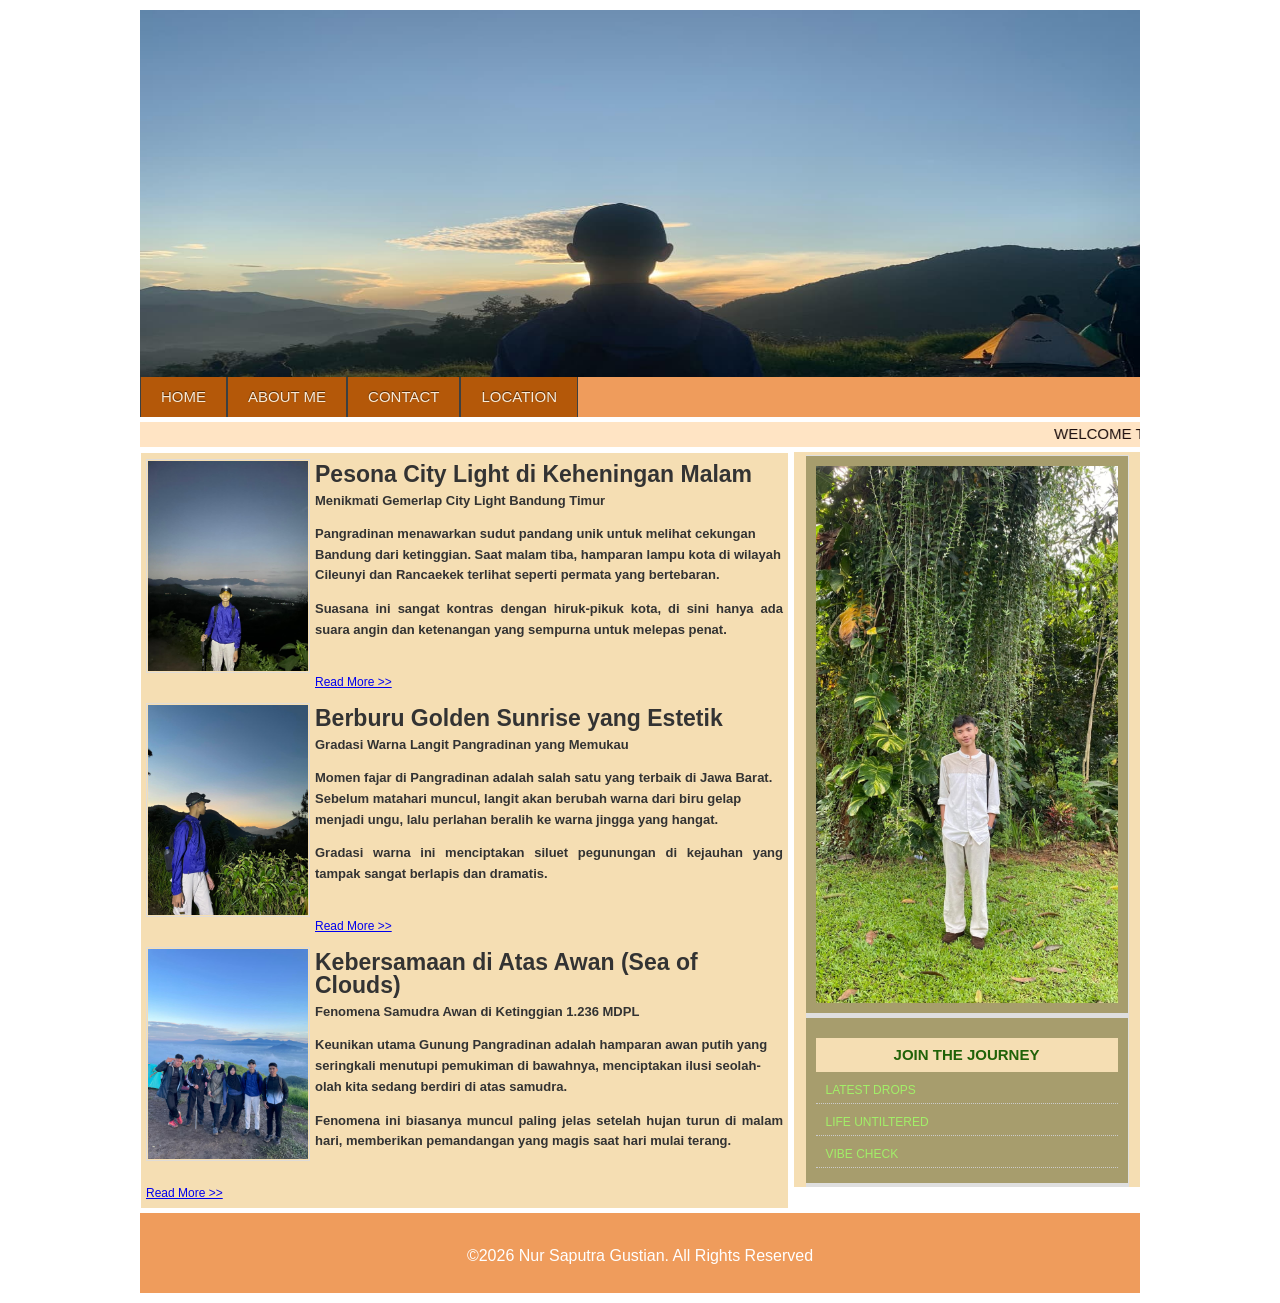
<file: Index.html/index.html>
<html>
    <head>
        <title>GUNUNG PANGRADINAN</title>
        <link rel="stylesheet" type="text/css" media="all" href="style.css">
    </head>
<body>
    <div id="layout">
        <!-- INI BAGIAN HEADER -->
        <div id="header">
            <img src="Pangradinan.jpg" class="header">
        </div>
        <!-- INI BAGIAN MENU DI BAWAH HEADER -->
        <div id="menu">
            <ul>
                <li><a href="index.html"> HOME </a></li>
                <li><a href="profil.html"> ABOUT ME </a></li>
                <li><a href="kontak.html"> CONTACT </a></li>
                <li><a href="lokasi.html"> LOCATION </a></li>
            </ul>
        </div>

        <!-- INI BAGIAN TULISAN BERJALAN -->
        <div id="runningtext">
            <marquee behavior="scroll" scrollamout="3" onmouseover="this.stop();" onmouseout="this.start();" direction="left">
                WELCOME TO WEBSITE !! G U N U N G &nbsp;&nbsp;P A N G R A D I N A N !!
            </marquee>
        </div>

        <!-- INI BAGIAN SIDEBAR (IKLAN DAN MENU DI SISI KANAN WEBSITE) -->
        <div id="sidebar">
            <div class="widget">
                <a href="https://instagram.com/sptrrgstn" target="_blank"><img src="iklan ig.jpeg" class="iklan" ></a>
            </div>
            <div class="widget">
                <h1 class="judulwidget">JOIN THE JOURNEY</h1>
                <ul>
                    <li> <a href="https://instagram.com/sptrrgstn" target="_blank">LATEST DROPS</a></li>
                    <li> <a href="https://instagram.com/dncwtra" target="_blank">LIFE UNTILTERED</a></li>
                    <li> <a href="https://instagram.com/dncwtra" target="_blank">VIBE CHECK</a></li>
                </ul>
            </div>
        </div>

        <!-- INI ISI DARI WEBSITE -->
        <div id="isi">
            <div class="isipost">
                <img src="foto1.jpeg" class="gambardepan">
                <h2>Pesona City Light di Keheningan Malam</h2>
                <h3>Menikmati Gemerlap City Light Bandung Timur</h3>
                <p><h3>Pangradinan menawarkan sudut pandang unik untuk melihat cekungan Bandung dari ketinggian. Saat malam tiba, hamparan lampu kota di wilayah Cileunyi dan Rancaekek terlihat seperti permata yang bertebaran.</p> 
                <p>Suasana ini sangat kontras dengan hiruk-pikuk kota, di sini hanya ada suara angin dan ketenangan yang sempurna untuk melepas penat.</h3></p>
                <br>
                <a href="post1.html" class="readmore"> Read More >> </a>
            </div>
            <div class="isipost">
                <img src="foto2.jpeg" class="gambardepan">
                <h2>Berburu Golden Sunrise yang Estetik</h2>
                <h3>Gradasi Warna Langit Pangradinan yang Memukau</h3>
                <p><h3>Momen fajar di Pangradinan adalah salah satu yang terbaik di Jawa Barat.
                Sebelum matahari muncul, langit akan berubah warna dari biru gelap
                menjadi ungu, lalu perlahan beralih ke warna jingga yang hangat.</p> <p>Gradasi
                warna ini menciptakan siluet pegunungan di kejauhan yang tampak
                sangat berlapis dan dramatis.</h3></p>
                <br>
                <a href="post2.html"> Read More >> </a>
            </div>
            <div class="isipost">
                <img src="foto3.jpeg" class="gambardepan">
                <h2>Kebersamaan di Atas Awan (Sea of Clouds)</h2>
                <h3>Fenomena Samudra Awan di Ketinggian 1.236 MDPL</h3>
                <p><h3>Keunikan utama Gunung Pangradinan adalah hamparan awan putih yang
                seringkali menutupi pemukiman di bawahnya, menciptakan ilusi seolah-
                olah kita sedang berdiri di atas samudra.</p> <p>Fenomena ini biasanya muncul
                paling jelas setelah hujan turun di malam hari, memberikan pemandangan
                yang magis saat hari mulai terang.</h3></p>
                <br>
                <a href="https://youtu.be/OMT5Y46MPWc?si=HF-1PsnxtcxIcvB-/" target="_blank"> Read More >> </a>
            </div>
        </div>

        <!-- BAGIAN FOOTER -->
        <div id="footer"> &copy;2026 Nur Saputra Gustian. All Rights Reserved</div>

    </div>
    </body>
</html>
</file>
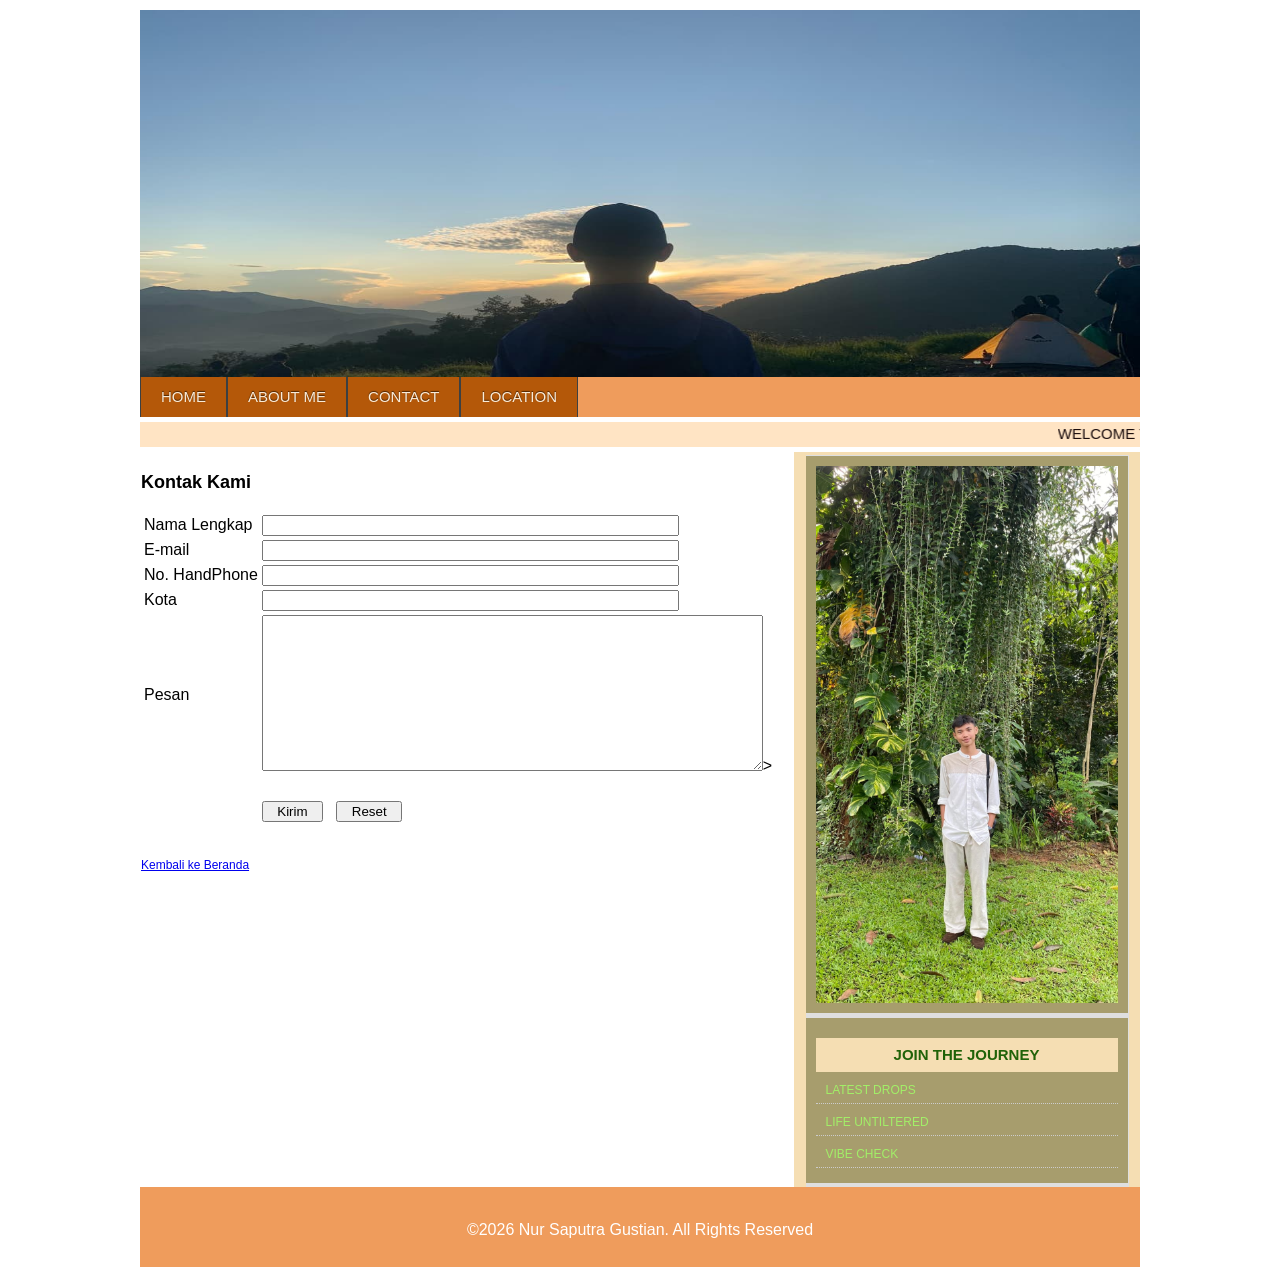
<file: Index.html/kontak.html>
<html>
    <head>
        <title>GUNUNG PANGRADINAN</title>
        <link rel="stylesheet" type="text/css" media="all" href="style.css">
    </head>
<body>
    <div id="layout">
        <!-- INI BAGIAN HEADER -->
        <div id="header">
            <img src="Pangradinan.jpg" class="header">
        </div>
        <!-- INI BAGIAN MENU DI BAWAH HEADER -->
        <div id="menu">
            <ul>
                <li><a href="index.html"> HOME </a></li>
                <li><a href="profil.html"> ABOUT ME </a></li>
                <li><a href="kontak.html"> CONTACT </a></li>
                <li><a href="lokasi.html"> LOCATION </a></li>
            </ul>
        </div>

        <!-- INI BAGIAN TULISAN BERJALAN -->
        <div id="runningtext">
            <marquee behavior="scroll" scrollamout="3" onmouseover="this.stop();" onmouseout="this.start();" direction="left">
                WELCOME TO WEBSITE !! G U N U N G &nbsp;&nbsp;P A N G R A D I N A N !!
            </marquee>
        </div>

        <!-- INI BAGIAN SIDEBAR (IKLAN DAN MENU DI SISI KANAN WEBSITE) -->
        <div id="sidebar">
            <div class="widget">
                <a href="https://instagram.com/sptrrgstn" target="_blank"><img src="iklan ig.jpeg" width="300" class="iklan" ></a>
            </div>
            <div class="widget">
                <h1 class="judulwidget">JOIN THE JOURNEY</h1>
                <ul>
                    <li> <a href="https://instagram.com/sptrrgstn" target="_blank">LATEST DROPS</a></li>
                    <li> <a href="https://instagram.com/dncwtra" target="_blank">LIFE UNTILTERED</a></li>
                    <li> <a href="https://instagram.com/dncwtra" target="_blank">VIBE CHECK</a></li>
                </ul>
            </div>
        </div>

        <!-- INI ISI DARI WEBSITE -->
        <div id="isi">
            <h2> Kontak Kami </h2>
            <form>
                <table class="tablekontak">
                <tr>  
                    <td class="kolom1"> Nama Lengkap </td>
                    <td class="kolom2"> <input type="text" name="txtNama" size="50"> </td>
                </tr>
                <tr>
                    <td> E-mail </td>
                    <td> <input type="text" name="txtNama" size="50"> </td>
                </tr>
                <tr>
                    <td> No. HandPhone </td>
                    <td> <input type="text" name="txtNama" size="50"> </td>
                </tr>
                <tr>
                    <td> Kota </td>
                    <td> <input type="text" name="txtNama" size="50"> </td>
                </tr>
                <tr>
                    <td> Pesan </td>
                    <td> <textarea cols="60" rows="10"></textarea>> </td>
                </tr>
                <tr>
                    <td>&nbsp;</td>
                    <td>&nbsp;</td>
                </tr>
                <tr>
                    <td>&nbsp;</td>
                    <td><input type="submit" name="kirim" value="&nbsp;&nbsp;Kirim&nbsp;&nbsp;">&nbsp;&nbsp;
                    <input type="reset" name="reset" value="&nbsp;&nbsp;Reset&nbsp;&nbsp;">&nbsp;&nbsp;</td>
                </tr>
            </table>
            </form>
            <br>
            <a href="index.html" class="Kembali">Kembali ke Beranda</a>
        </div>

        <!-- BAGIAN FOOTER -->
        <div id="footer"> &copy;2026 Nur Saputra Gustian. All Rights Reserved</div>

    </div>
    </body>
</html>
</file>
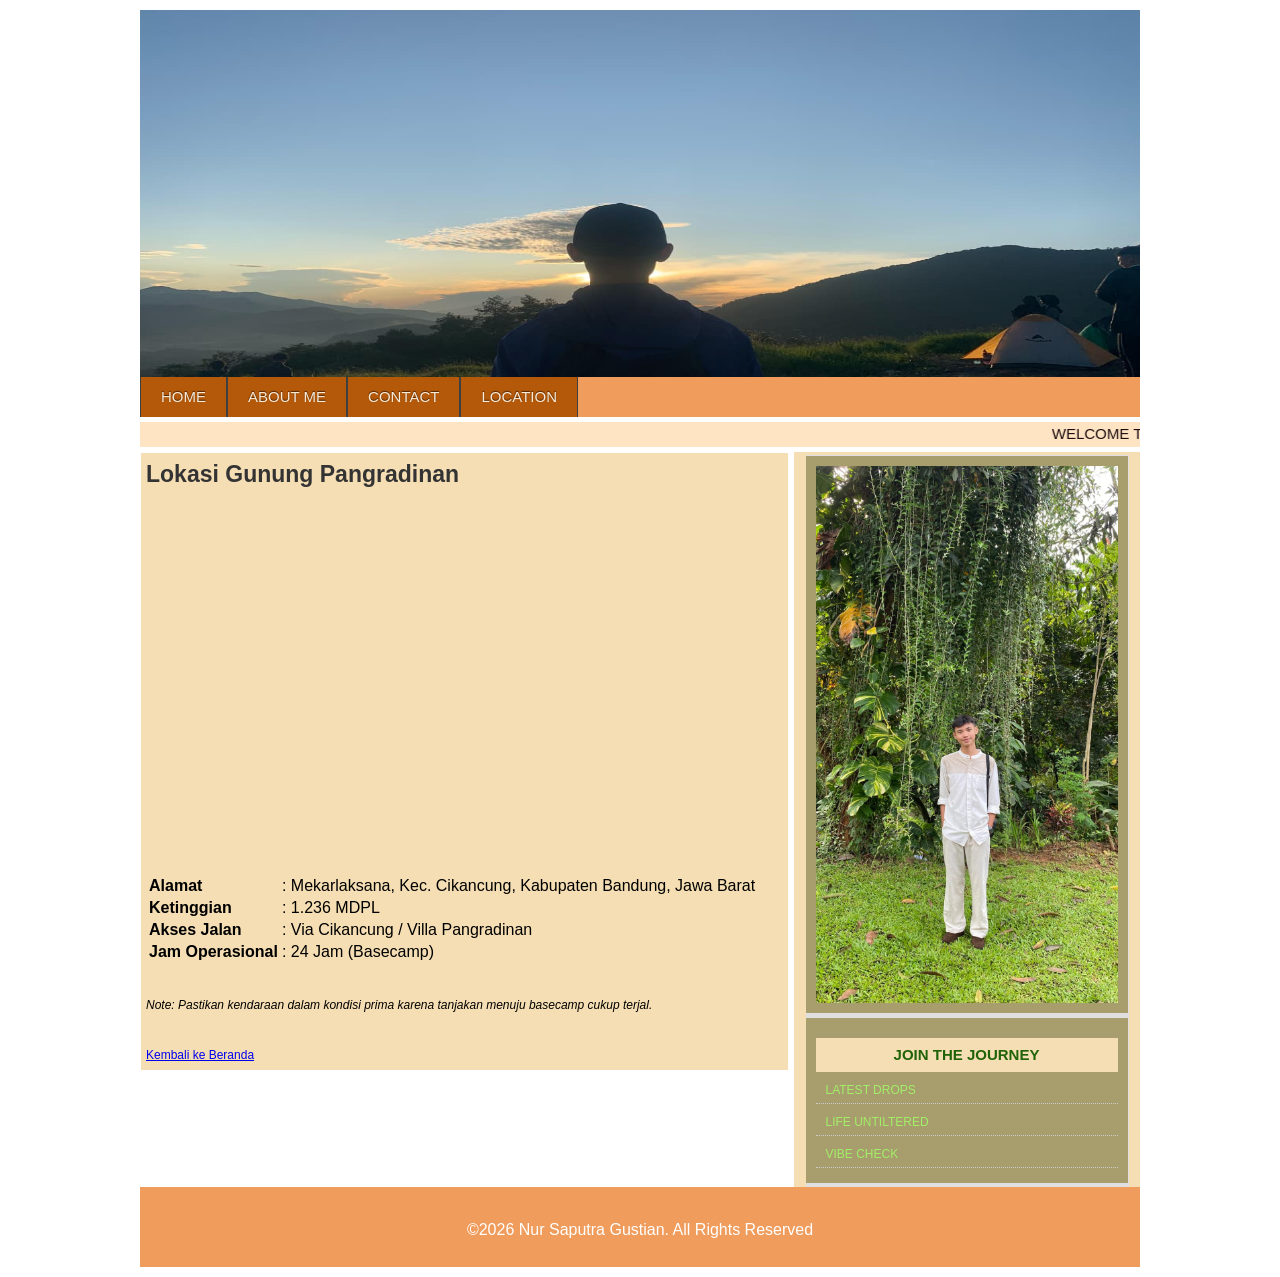
<file: Index.html/lokasi.html>
<html>
    <head>
        <title>GUNUNG PANGRADINAN</title>
        <link rel="stylesheet" type="text/css" media="all" href="style.css">
    </head>
<body>
    <div id="layout">
        <!-- INI BAGIAN HEADER -->
        <div id="header">
            <img src="Pangradinan.jpg" class="header">
        </div>
        <!-- INI BAGIAN MENU DI BAWAH HEADER -->
        <div id="menu">
            <ul>
                <li><a href="index.html"> HOME </a></li>
                <li><a href="profil.html"> ABOUT ME </a></li>
                <li><a href="kontak.html"> CONTACT </a></li>
                <li><a href="lokasi.html"> LOCATION </a></li>
            </ul>
        </div>

        <!-- INI BAGIAN TULISAN BERJALAN -->
        <div id="runningtext">
            <marquee behavior="scroll" scrollamout="3" onmouseover="this.stop();" onmouseout="this.start();" direction="left">
                WELCOME TO WEBSITE !! G U N U N G &nbsp;&nbsp;P A N G R A D I N A N !!
            </marquee>
        </div>

        <!-- INI BAGIAN SIDEBAR (IKLAN DAN MENU DI SISI KANAN WEBSITE) -->
        <div id="sidebar">
            <div class="widget">
                <a href="https://instagram.com/sptrrgstn" target="_blank"><img src="iklan ig.jpeg" width="300" class="iklan" ></a>
            </div>
            <div class="widget">
                <h1 class="judulwidget">JOIN THE JOURNEY</h1>
                <ul>
                    <li> <a href="https://instagram.com/sptrrgstn" target="_blank">LATEST DROPS</a></li>
                    <li> <a href="https://instagram.com/dncwtra" target="_blank">LIFE UNTILTERED</a></li>
                    <li> <a href="https://instagram.com/dncwtra" target="_blank">VIBE CHECK</a></li>
                </ul>
            </div>
        </div>

        <!-- INI ISI DARI WEBSITE -->
        <div id="isi">
            <div class="isipost">
                <h2>Lokasi Gunung Pangradinan</h2><br>
                <div class="map-container">
                    <iframe src="https://www.google.com/maps/embed?pb=!1m18!1m12!1m3!1d3960.334004958055!2d107.82015017448332!3d-6.969848568243642!2m3!1f0!2f0!3f0!3m2!1i1024!2i768!4f13.1!3m3!1m2!1s0x2e68c454e287f373%3A0x6b69b5952d790d93!2sGunung%20Pangradinan!5e0!3m2!1sid!2sid!4v1712845000000!5m2!1sid!2sid" 
                        width="100%" height="350" style="border:0;" allowfullscreen="" loading="lazy"></iframe>
                </div>
                <br>

            <table class="tablekontak">
                <tr>
                    <td class="kolom1"><b>Alamat</b></td>
                    <td class="kolom2">: Mekarlaksana, Kec. Cikancung, Kabupaten Bandung, Jawa Barat</td>
                </tr>
                <tr>
                    <td><b>Ketinggian</b></td>
                    <td>: 1.236 MDPL</td>
                </tr>
                <tr>
                    <td><b>Akses Jalan</b></td>
                    <td>: Via Cikancung / Villa Pangradinan</td>
                </tr>
                <tr>
                    <td><b>Jam Operasional</b></td>
                    <td>: 24 Jam (Basecamp)</td>
                </tr>
            </table>
        
            <br>
            <p><i>Note: Pastikan kendaraan dalam kondisi prima karena tanjakan menuju basecamp cukup terjal.</i></p>
            
            <br>
            <a href="index.html" class="Kembali">Kembali ke Beranda</a>
        </div>
    </div>

        <!-- BAGIAN FOOTER -->
        <div id="footer"> &copy;2026 Nur Saputra Gustian. All Rights Reserved</div>

    </div>
    </body>
</html>
</file>
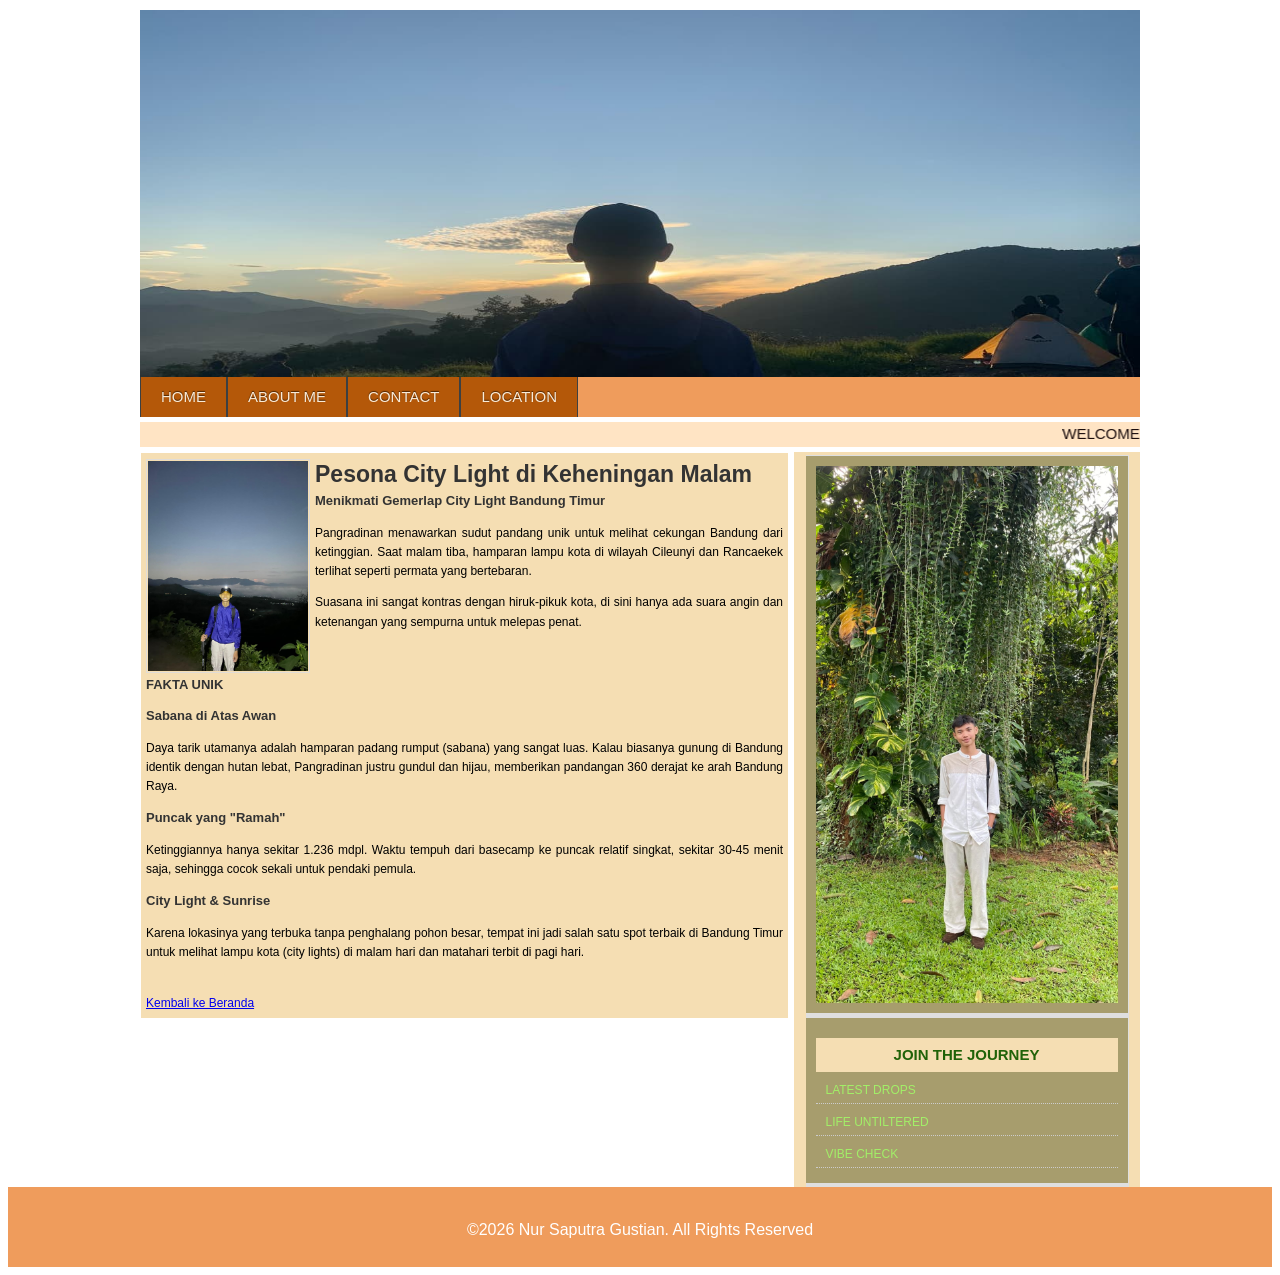
<file: Index.html/post1.html>
<html>
    <head>
        <title>GUNUNG PANGRADINAN</title>
        <link rel="stylesheet" type="text/css" media="all" href="style.css">
    </head>
<body>
    <div id="layout">
        <!-- INI BAGIAN HEADER -->
        <div id="header">
            <img src="Pangradinan.jpg" class="header">
        </div>
        <!-- INI BAGIAN MENU DI BAWAH HEADER -->
        <div id="menu">
            <ul>
                <li><a href="index.html"> HOME </a></li>
                <li><a href="profil.html"> ABOUT ME </a></li>
                <li><a href="kontak.html"> CONTACT </a></li>
                <li><a href="lokasi.html"> LOCATION </a></li>
            </ul>
        </div>

        <!-- INI BAGIAN TULISAN BERJALAN -->
        <div id="runningtext">
            <marquee behavior="scroll" scrollamout="3" onmouseover="this.stop();" onmouseout="this.start();" direction="left">
                WELCOME TO WEBSITE !! G U N U N G &nbsp;&nbsp;P A N G R A D I N A N !!
            </marquee>
        </div>

        <!-- INI BAGIAN SIDEBAR (IKLAN DAN MENU DI SISI KANAN WEBSITE) -->
        <div id="sidebar">
            <div class="widget">
                <a href="https://instagram.com/sptrrgstn" target="_blank"><img src="iklan ig.jpeg" width="300" class="iklan" ></a>
            </div>
            <div class="widget">
                <h1 class="judulwidget">JOIN THE JOURNEY</h1>
                <ul>
                    <li> <a href="https://instagram.com/sptrrgstn" target="_blank">LATEST DROPS</a></li>
                    <li> <a href="https://instagram.com/dncwtra" target="_blank">LIFE UNTILTERED</a></li>
                    <li> <a href="https://instagram.com/dncwtra" target="_blank">VIBE CHECK</a></li>
                </ul>
            </div>
        </div>

        <!-- INI ISI DARI WEBSITE -->
        <div id="isi">
            <div class="isipost">
                <img src="foto1.jpeg" class="gambardepan">
                <h2>Pesona City Light di Keheningan Malam</h2>
                <h3>Menikmati Gemerlap City Light Bandung Timur</h3>
                <p>Pangradinan menawarkan sudut pandang unik untuk melihat cekungan Bandung dari
                ketinggian. Saat malam tiba, hamparan lampu kota di wilayah Cileunyi dan Rancaekek terlihat seperti permata yang bertebaran.</p> 
                <p>Suasana ini sangat kontras dengan hiruk-pikuk kota, di sini hanya ada suara angin dan ketenangan yang sempurna untuk melepas penat.</p>
                <p>&nbsp;</p>
                <h3>FAKTA UNIK</h3>
                <h3>Sabana di Atas Awan</h3>
                <p>Daya tarik utamanya adalah hamparan padang rumput (sabana) yang sangat luas. Kalau biasanya gunung di Bandung identik
                dengan hutan lebat, Pangradinan justru gundul dan hijau, memberikan pandangan 360 derajat ke arah Bandung Raya.</p>
                <h3>Puncak yang "Ramah"</h3>
                <p>Ketinggiannya hanya sekitar 1.236 mdpl. Waktu tempuh dari basecamp ke puncak relatif singkat, 
                sekitar 30-45 menit saja, sehingga cocok sekali untuk pendaki pemula.</p>
                <h3>City Light & Sunrise</h3>
                <p>Karena lokasinya yang terbuka tanpa penghalang pohon besar, tempat ini jadi salah satu spot terbaik di Bandung Timur untuk melihat 
                lampu kota (city lights) di malam hari dan matahari terbit di pagi hari.</p>
                <br>
                <a href="index.html" class="Kembali">Kembali ke Beranda</a>
                </div>
            </div>
        </div>
        
        <!-- BAGIAN FOOTER -->
        <div id="footer"> &copy;2026 Nur Saputra Gustian. All Rights Reserved</div>
    
    </div>
    </body>
</html>
</file>
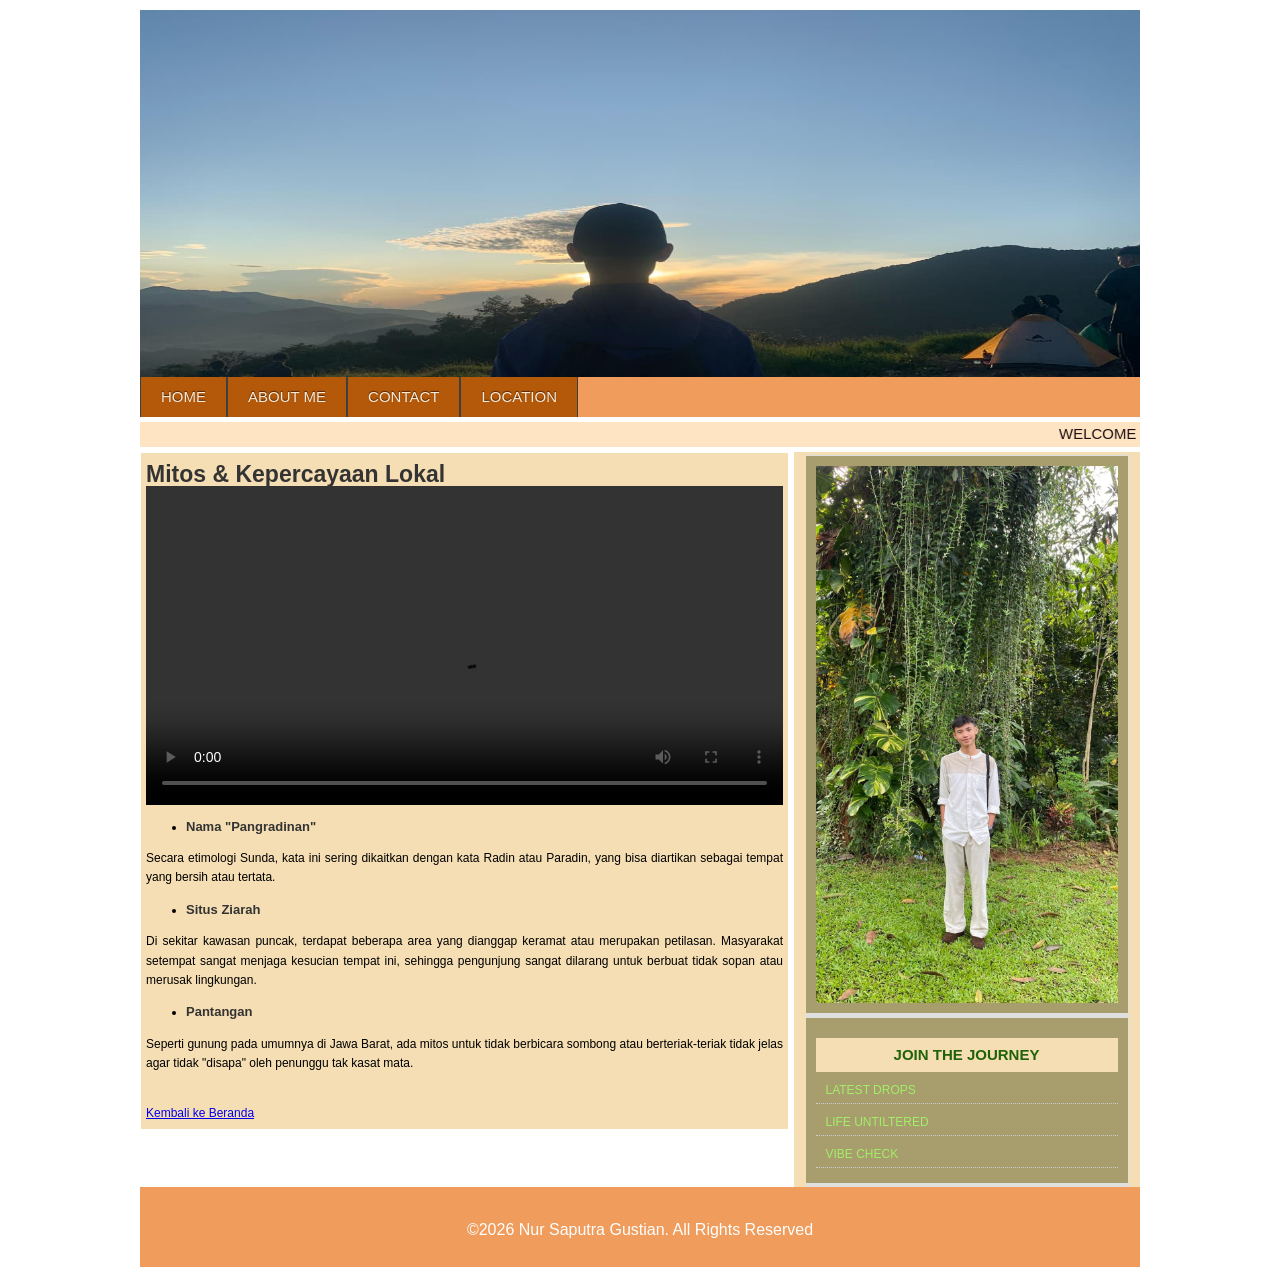
<file: Index.html/post2.html>
<html>
    <head>
        <title>GUNUNG PANGRADINAN</title>
        <link rel="stylesheet" type="text/css" media="all" href="style.css">
    </head>
<body>
    <div id="layout">
        <!-- INI BAGIAN HEADER -->
        <div id="header">
            <img src="Pangradinan.jpg" class="header">
        </div>
        <!-- INI BAGIAN MENU DI BAWAH HEADER -->
        <div id="menu">
            <ul>
                <li><a href="index.html"> HOME </a></li>
                <li><a href="profil.html"> ABOUT ME </a></li>
                <li><a href="kontak.html"> CONTACT </a></li>
                <li><a href="lokasi.html"> LOCATION </a></li>
            </ul>
        </div>

        <!-- INI BAGIAN TULISAN BERJALAN -->
        <div id="runningtext">
            <marquee behavior="scroll" scrollamout="3" onmouseover="this.stop();" onmouseout="this.start();" direction="left">
                WELCOME TO WEBSITE !! G U N U N G &nbsp;&nbsp;P A N G R A D I N A N !!
            </marquee>
        </div>

        <!-- INI BAGIAN SIDEBAR (IKLAN DAN MENU DI SISI KANAN WEBSITE) -->
        <div id="sidebar">
            <div class="widget">
                <a href="https://instagram.com/sptrrgstn" target="_blank"><img src="iklan ig.jpeg" width="300" class="iklan" ></a>
            </div>
            <div class="widget">
                <h1 class="judulwidget">JOIN THE JOURNEY</h1>
                <ul>
                    <li> <a href="https://instagram.com/sptrrgstn" target="_blank">LATEST DROPS</a></li>
                    <li> <a href="https://instagram.com/dncwtra" target="_blank">LIFE UNTILTERED</a></li>
                    <li> <a href="https://instagram.com/dncwtra" target="_blank">VIBE CHECK</a></li>
                </ul>
            </div>
        </div>

        <!-- INI ISI DARI WEBSITE -->
        <div id="isi">
            <div class="isipost">
                <h2>Mitos & Kepercayaan Lokal</h2>
                <video src="vid post2.mp4" width="637" controls></video>
                <ul>
                    <li><h3>Nama "Pangradinan"</h3></li>
                </ul>
                <p>Secara etimologi Sunda, kata ini sering dikaitkan dengan kata Radin atau Paradin, yang bisa diartikan sebagai tempat yang bersih atau tertata.</p>
                <ul>
                    <li><h3>Situs Ziarah</h3></li>
                </ul>
                <p>Di sekitar kawasan puncak, terdapat beberapa area yang dianggap keramat atau merupakan petilasan. Masyarakat setempat
                sangat menjaga kesucian tempat ini, sehingga pengunjung sangat dilarang untuk berbuat tidak sopan atau merusak lingkungan.</p>
                <ul>
                    <li><h3>Pantangan</h3></li>
                </ul>
                <p>Seperti gunung pada umumnya di Jawa Barat, ada mitos untuk tidak berbicara sombong atau berteriak-teriak tidak jelas agar 
                tidak "disapa" oleh penunggu tak kasat mata.</p>
                <br>
                <a href="index.html" class="Kembali">Kembali ke Beranda</a>
            </div>
        </div>

        <!-- BAGIAN FOOTER -->
        <div id="footer"> &copy;2026 Nur Saputra Gustian. All Rights Reserved</div>

    </div>
    </body>
</html>
</file>
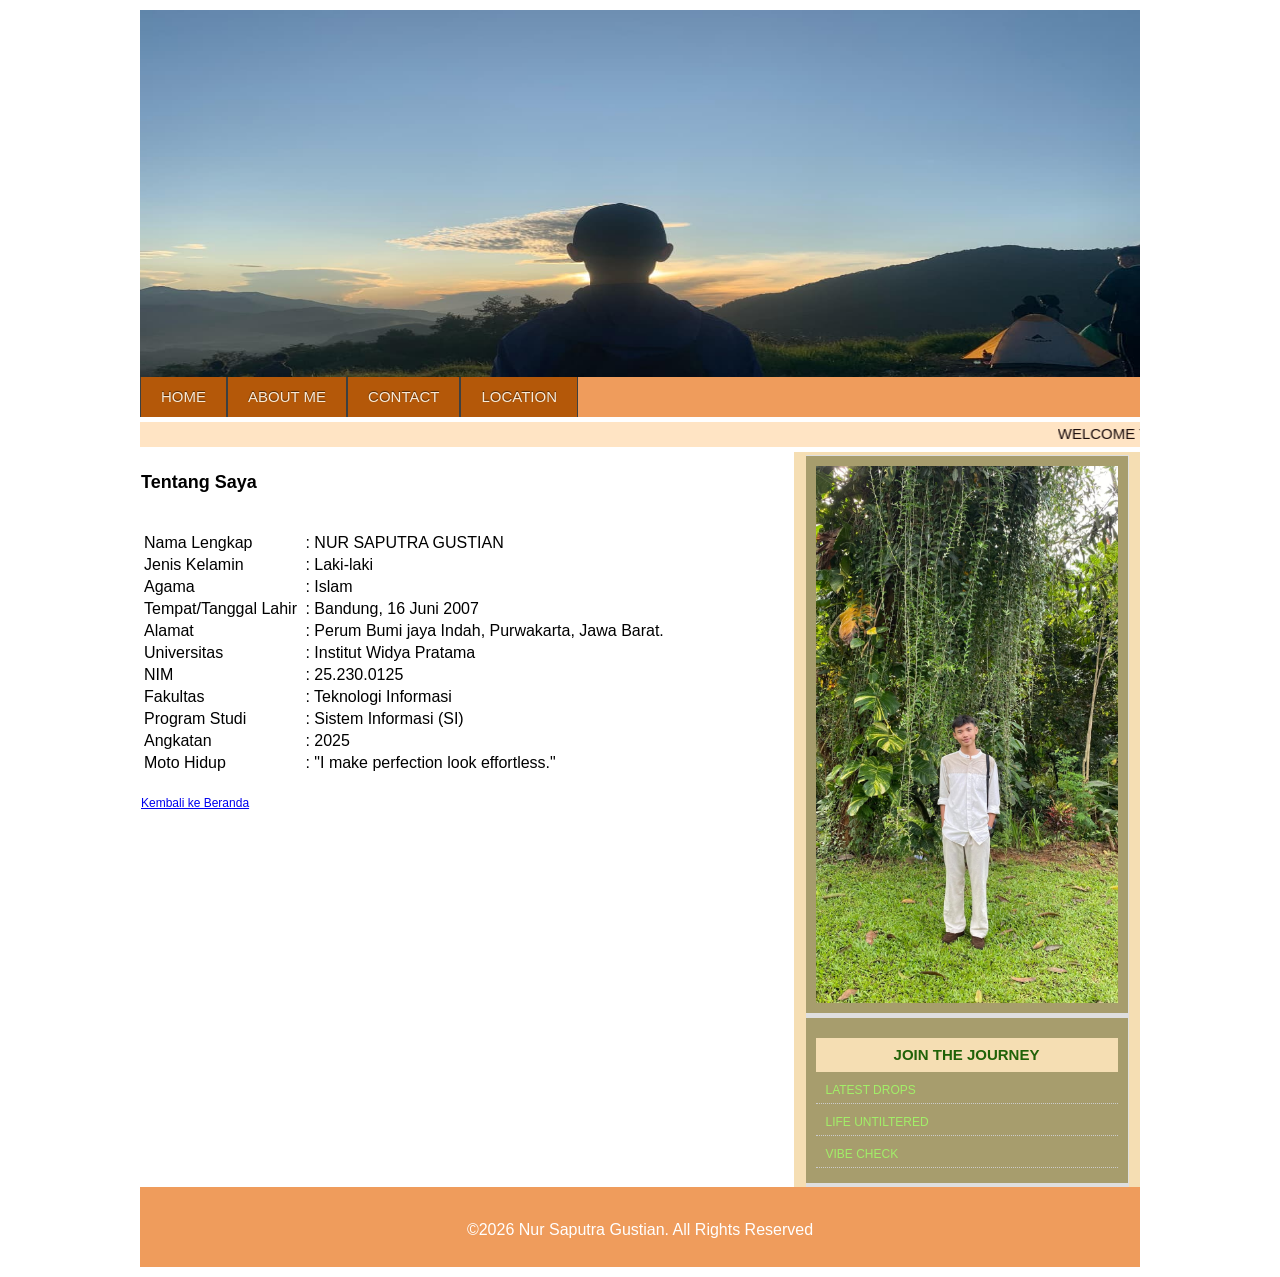
<file: Index.html/profil.html>
<html>
    <head>
        <title>GUNUNG PANGRADINAN</title>
        <link rel="stylesheet" type="text/css" media="all" href="style.css">
    </head>
<body>
    <div id="layout">
        <!-- INI BAGIAN HEADER -->
        <div id="header">
            <img src="Pangradinan.jpg" class="header">
        </div>
        <!-- INI BAGIAN MENU DI BAWAH HEADER -->
        <div id="menu">
            <ul>
                <li><a href="index.html"> HOME </a></li>
                <li><a href="profil.html"> ABOUT ME </a></li>
                <li><a href="kontak.html"> CONTACT </a></li>
                <li><a href="lokasi.html"> LOCATION </a></li>
            </ul>
        </div>

        <!-- INI BAGIAN TULISAN BERJALAN -->
        <div id="runningtext">
            <marquee behavior="scroll" scrollamout="3" onmouseover="this.stop();" onmouseout="this.start();" direction="left">
                WELCOME TO WEBSITE !! G U N U N G &nbsp;&nbsp;P A N G R A D I N A N !!
            </marquee>
        </div>

        <!-- INI BAGIAN SIDEBAR (IKLAN DAN MENU DI SISI KANAN WEBSITE) -->
        <div id="sidebar">
            <div class="widget">
                <a href="https://instagram.com/sptrrgstn" target="_blank"><img src="iklan ig.jpeg" width="300" class="iklan" ></a>
            </div>
            <div class="widget">
                <h1 class="judulwidget">JOIN THE JOURNEY</h1>
                <ul>
                    <li> <a href="https://instagram.com/sptrrgstn" target="_blank">LATEST DROPS</a></li>
                    <li> <a href="https://instagram.com/dncwtra" target="_blank">LIFE UNTILTERED</a></li>
                    <li> <a href="https://instagram.com/dncwtra" target="_blank">VIBE CHECK</a></li>
            </div>
        </div>

        <!-- INI ISI DARI WEBSITE -->
        <div id="isi">
            <h2> Tentang Saya </h2><br>
            <table class="table">
                <tr>
                    <td> Nama Lengkap </td>
                    <td> &nbsp;: NUR SAPUTRA GUSTIAN </td>
                </tr>
                <tr>
                    <td> Jenis Kelamin </td>
                    <td> &nbsp;: Laki-laki </td>
                </tr>
                <tr>
                    <td> Agama </td>
                    <td> &nbsp;: Islam </td>
                </tr>
                <tr>
                    <td> Tempat/Tanggal Lahir </td>
                    <td> &nbsp;: Bandung, 16 Juni 2007 </td>
                </tr>
                <tr>
                    <td> Alamat </td>
                    <td> &nbsp;: Perum Bumi jaya Indah, Purwakarta, Jawa Barat. </td>
                </tr>
                <tr>
                    <td> Universitas </td>
                    <td> &nbsp;: Institut Widya Pratama </td>
                </tr>
                <tr>
                    <td> NIM </td>
                    <td> &nbsp;: 25.230.0125 </td>
                </tr>
                <tr>
                    <td> Fakultas </td>
                    <td> &nbsp;: Teknologi Informasi  </td>
                </tr>
                <tr>
                    <td> Program Studi </td>
                    <td> &nbsp;: Sistem Informasi (SI) </td>
                </tr>
                <tr>
                    <td> Angkatan </td>
                    <td> &nbsp;: 2025 </td>
                </tr>
                <tr>
                    <td> Moto Hidup </td>
                    <td> &nbsp;: "I make perfection look effortless." </td>
                </tr>
            </table>
            <br>
            <a href="index.html" class="Kembali">Kembali ke Beranda</a>
        </div>
            <!-- BAGIAN FOOTER -->
        <div id="footer"> &copy;2026 Nur Saputra Gustian. All Rights Reserved</div>

    </div>
    </body>
</html>
</file>
<file: Index.html/style.css>
/* Pengaturan  tampulan untuk bodynya */

body {
    background-color: white;
    text-align: center;
    font-family: 'Segoe UI', Tahoma, Geneva, Verdana, sans-serif;
    font-size: 12px;
    line-height: 1.6;
}

/* Pengaturan tampilan untuk layout utama */

#layout {
    background: #fff;
    width: 1000px;
    margin           : auto;
    text-align       : left;
    padding          : 2px;
}

#header {
    width            : 100%;
    height           : 367px;
    background-color : #f5f5f5;
    position         : relative;
}

.header {
    width            : 100%;
    height           : 367px;
}

/* Pengaturan tampilan untuk menu */

#menu {
    width            : 100%;
    height           : 40px;
    background-color : rgb(239, 156, 92);
    position         : relative;
}

#menu ul {
    margin           : 0;
    padding          : 0;
    list-style       : none;
}

#menu ul li {
    float: left;
}

#menu ul li a {
    display: block;
    color: antiquewhite;
    padding: 8px 20px;
    text-decoration: none;
    background: rgb(180, 88, 9);
    border-left: 1px solid #3c4042;
    border-right: 1px solid #3c4042;
    text-shadow: 0 -1px 1px rgba(0, 0, 0, 0.6);
    font-size: 15;
}

#menu ul li a:hover {
    color: white;
    background: #3c4042;
}

#runningtext {
    width: 100%;
    height: 25px;
    padding-top: 0px;
    margin: 5px 0 5px 0;
    background-color: bisque;
    color: #1b0d0d;
    position: relative;
    font-size: 15;
}

#sidebar {
    padding: 3px;
    width: 34%;
    background-color: wheat;
    position: relative;
    float: right;
    border-width: 1px;
}

.widget {
    width: 95%;
    margin-bottom: 0 auto 5px auto;
    background: #a79d6d;
    border-top: 1px solid #DFDFDF;
    border-bottom: 4px solid #dfdfdf;
    border-right: 1px solid #DFDFDF;
    border-left: auto solid #DFDFDF;
    font-size: 100%;
    margin: 10px auto;
    padding: 10px;
    box-sizing: border-box;
}

.iklan {
    width: 100%;
    height: auto;
}

.judulwidget {
    background: wheat;
    padding: 5px 10px 5px 10px;
    margin: center;
    text-align: center;
    color: #206208;
    font-weight: bold;
    font-size: 15px;
    margin-bottom: 5px;
}

.widget ul {
    margin: 0px 0px 0px 0px;
    padding: 0px 0px 0px 0px;
    list-style-type: none;
}

.widget li {
    padding: 0px 0px 0px 0px;
    background-position: left;
    background-repeat: no-repeat;
    color: #333;
}

.widget li a {
    color: #a2ef68;
    border-bottom: 1px dotted #cccccc;
    text-decoration: none;
    display: block;
    margin-bottom: 5px;
    padding: 4px 5px 3px 10px;
}

.widget li a:hover {
    color:#1b0d0d;
}

#isi {
    padding: 1px;
    width: 65%;
    height: auto;
    background-color: white;
    position: relative;
    margin-top: 5px;
}

.isipost {
    background-color: wheat;
    width: 98%;
    height: auto;
    margin-bottom: 10px;
    padding: 5px;
}

.gambardepan {
    float: left;
    height: 210px;
    width: 160px;
    margin-right: 5px;
    margin-top: 1px;
    padding: 1px;
    border: 1px solid #dddd;
}

.isipost h2 {
    font-size: 23px;
    font-weight: bold;
    color: #333;
    margin-top: 5px;
    margin-bottom: 0px;
    line-height: 1;
}

.isipost h3 {
    font-weight: 650;
    margin-top: 5px;
    margin-bottom: 10px;
    font-size: 13px;
    color: #333;
}

#footer {
    width: 100%;
    height: 50px;
    margin-top: 5px;
    padding-top: 30;
    background-color: rgb(239, 156, 92);
    color: white;
    font-size: 12pt;
    text-align: center;
    position: relative;
    clear: both;
}

p {
    text-align: justify !important;
    text-justify: inter-word;
}

#isi, .isipost, #sidebar, .widget {
    margin-bottom: 0 !important;
    margin-top: 0 !important;
}

#isi, #sidebar {
    margin-bottom: 0 !important;
    padding-bottom: 0 !important;
}
</file>
